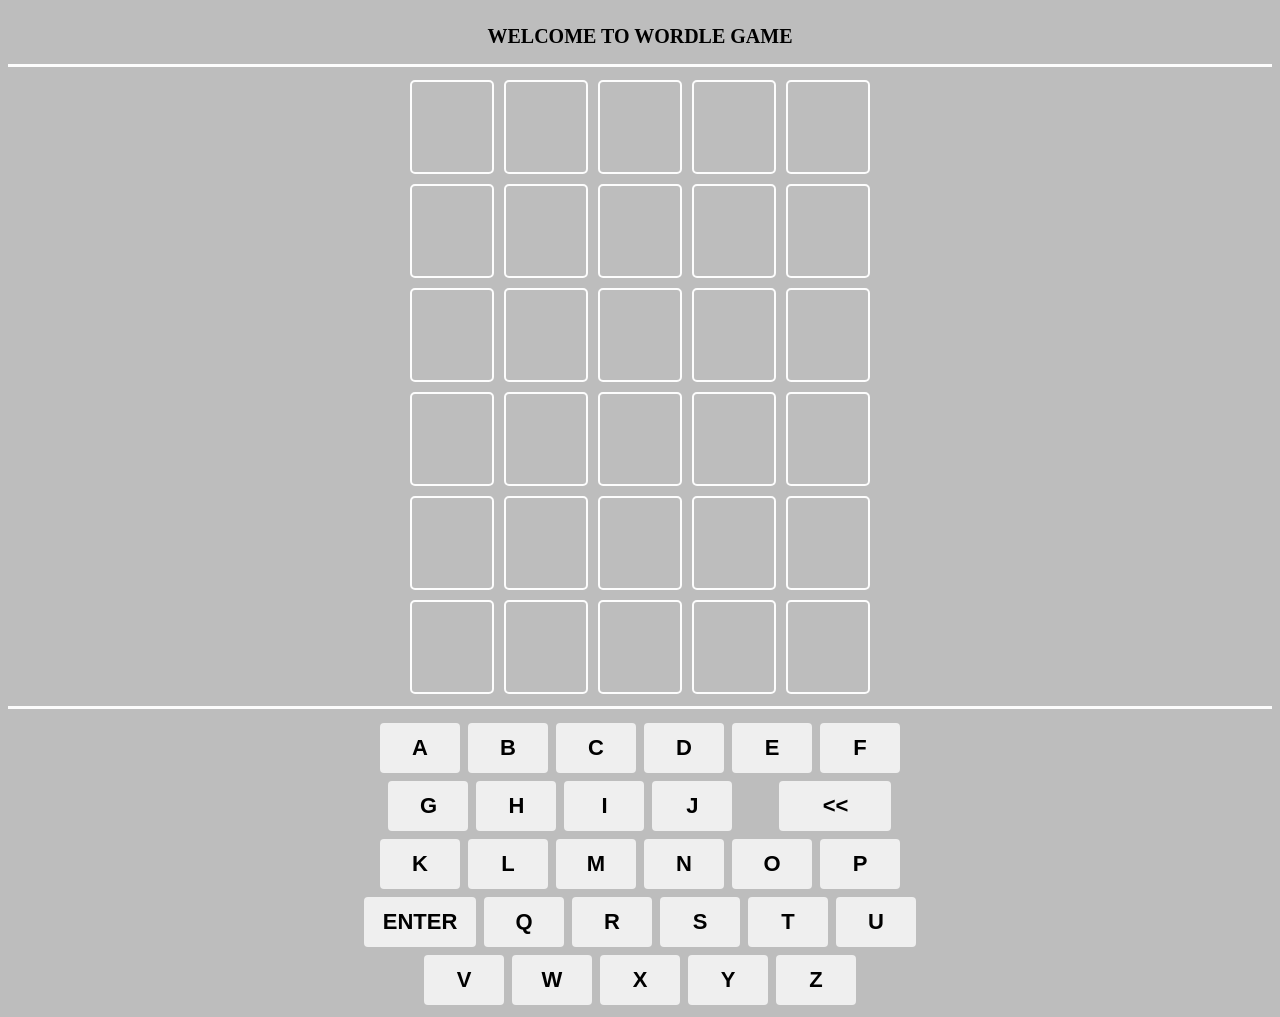
<file: index.html>
<!DOCTYPE html>
<html lang="en">
<head>
    <meta charset="UTF-8">
    <meta http-equiv="X-UA-Compatible" content="IE=edge">
    <meta name="viewport" content="width=device-width, initial-scale=1.0">
    <title>WORDLE</title>
    <link rel="stylesheet" href="index.css">
</head>
<body>
    
    <section class="Main-Container">

        <div class="Title">
            <h2>WELCOME TO WORDLE GAME<h2>
        </div>

        <div class="Messages"></div>

        <div class="Entire-Container"></div>
        
        <div class="footer"></div>

        <div class="main">
        <div class="Keypad-Container"></div>
        </div>

    </section>

    <script src="index.js"></script>

</body>
</html>
</file>
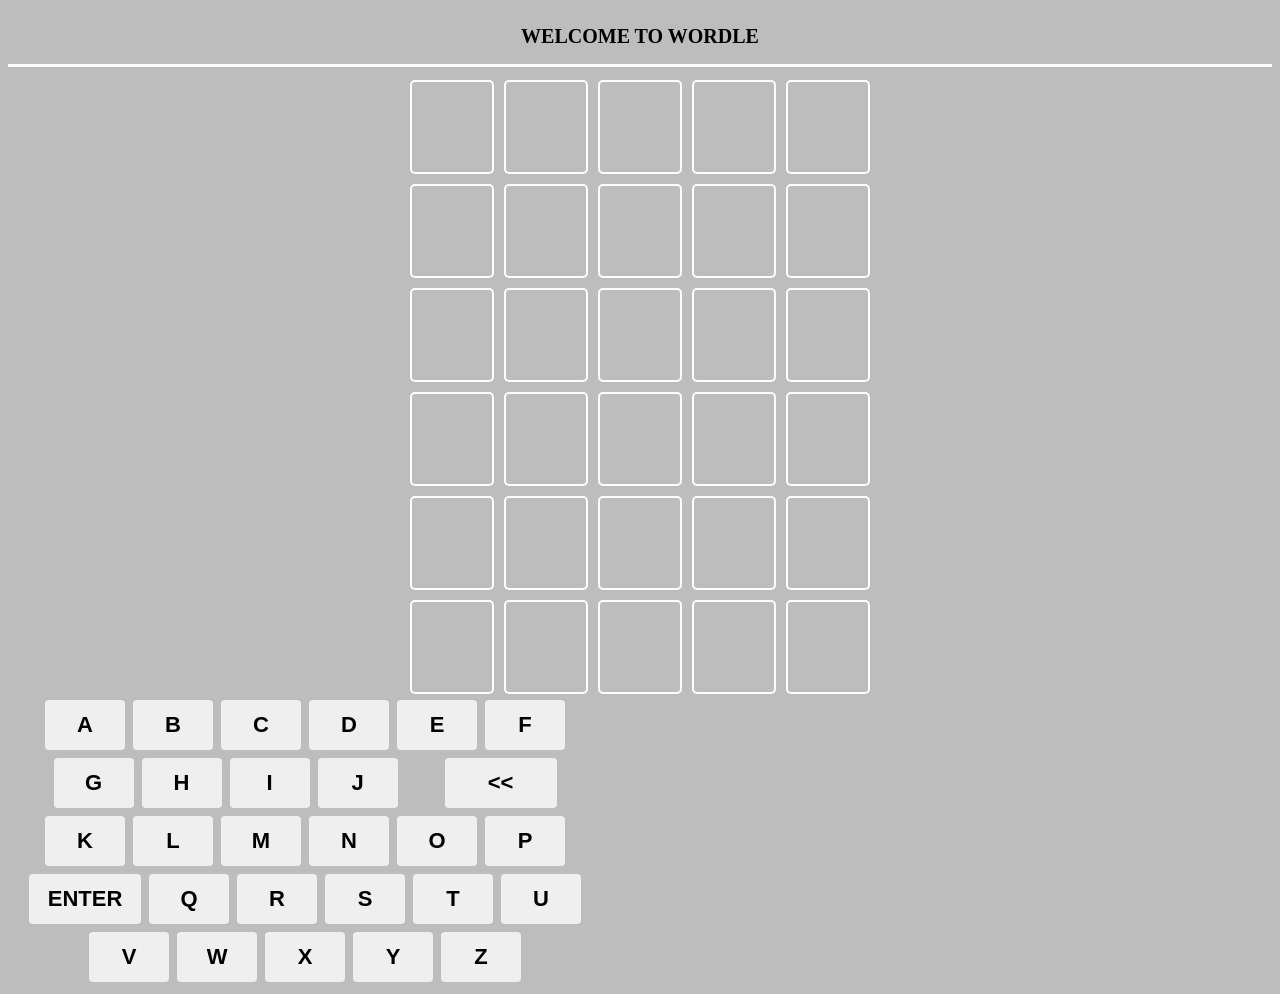
<file: index .html>
<!DOCTYPE html>
<html lang="en">
<head>
    <meta charset="UTF-8">
    <meta http-equiv="X-UA-Compatible" content="IE=edge">
    <meta name="viewport" content="width=device-width, initial-scale=1.0">
    <title>WORDLE</title>
    <link rel="stylesheet" href="index.css">
</head>
<body>
    
    <section class="Main-Container">

        <div class="Title">
            <h2>WELCOME TO WORDLE</h2>
        </div>

        <div class="Messages"></div>

        <div class="Entire-Container"></div>

        <div class="Keypad-Container"></div>

    </section>

    <script src="index.js"></script>

</body>
</html>
</file>
<file: index.css>
*{
    /* color: rgb(205, 26, 26); */
    font-weight: bold;
    text-align: center;
}
body{
    background-color: rgba(54, 55, 54, 0.324);
}
.Main-Container{
    display: flex;
    flex-direction: column;
    justify-content: space-between;
    /* align-items: center; */

}
.Title{
    width: 100%;
    border-bottom: solid 3px #fdfdfd;
    margin-bottom: 8px;
}
.Title h2{
    text-align: center;
    font-size: 20px;
}

.Messages p{
    /* border-radius: 10px; */
    padding: 1px;
    margin: 0;
    border-color: black;
    color: rgb(251, 1, 1);
    font-weight: bold;
    text-decoration: underline;
}
.Entire-Container{
    height: 69vh;
    display: flex;
    flex-direction: column;
    justify-content: space-between;
}
.Entire-Container div{
    display: flex;
    flex: wrap;
    align-items: center;
    justify-content: center;
}

.Entire-Container .placeinput{
    margin-bottom: 20px;
    width: 80px;
    height: 90px;
    border: 2px solid rgb(253, 253, 253);
    display: flex;
    align-items: center;
    margin: 5px;
    border-radius: 5px;
    color: white;
    font-size: 30px;
    align-items: center;
}

.main{
    display: flex;
    width: auto;
    justify-content: center;
}

.footer{
    margin-top: 10px;
    margin-bottom: 10px;
    width: 100%;
    border-bottom: solid 3px #fcfcfc;
}

.Keypad-Container{
    width: 47%;
    display: flex;
    flex-wrap: wrap;
    align-items: center;
    justify-content: center;
}
.Keypad-Container button{
    width: 5rem;
    height: 50px;
    border-radius: 4px;
    border: none;
    margin: 4px;
    font-size: 22px;
}
.Keypad-Container button:hover{
    background-color: rgb(128, 125, 125);
}
button:nth-child(11){
    width: 7rem;
    margin-left: 43px;
}
button:nth-child(18){
    width: 7rem;
    
}

/* color rotation */

.placeinput.flip {
    animation: 0.6s linear flipping;
}

@keyframes flipping{
    20% {
        transform: rotateX(0deg);
    }
     30% {
        transform: rotateX(90deg);
    }
     90% {
        transform: rotateX(10deg);
    }
}

/* color styles */

.grey-overlay {
    background-color: #3a3a3c !important;
    /* border: #444445 !important; */
    
}

.yellow-overlay {
    background-color: #b59f3a !important;
    /* border-color:#d8bb39 !important; */
}

.green-overlay {
    background-color: #538d4e !important;
    /* border: #5ae14e !important; */
}
</file>
